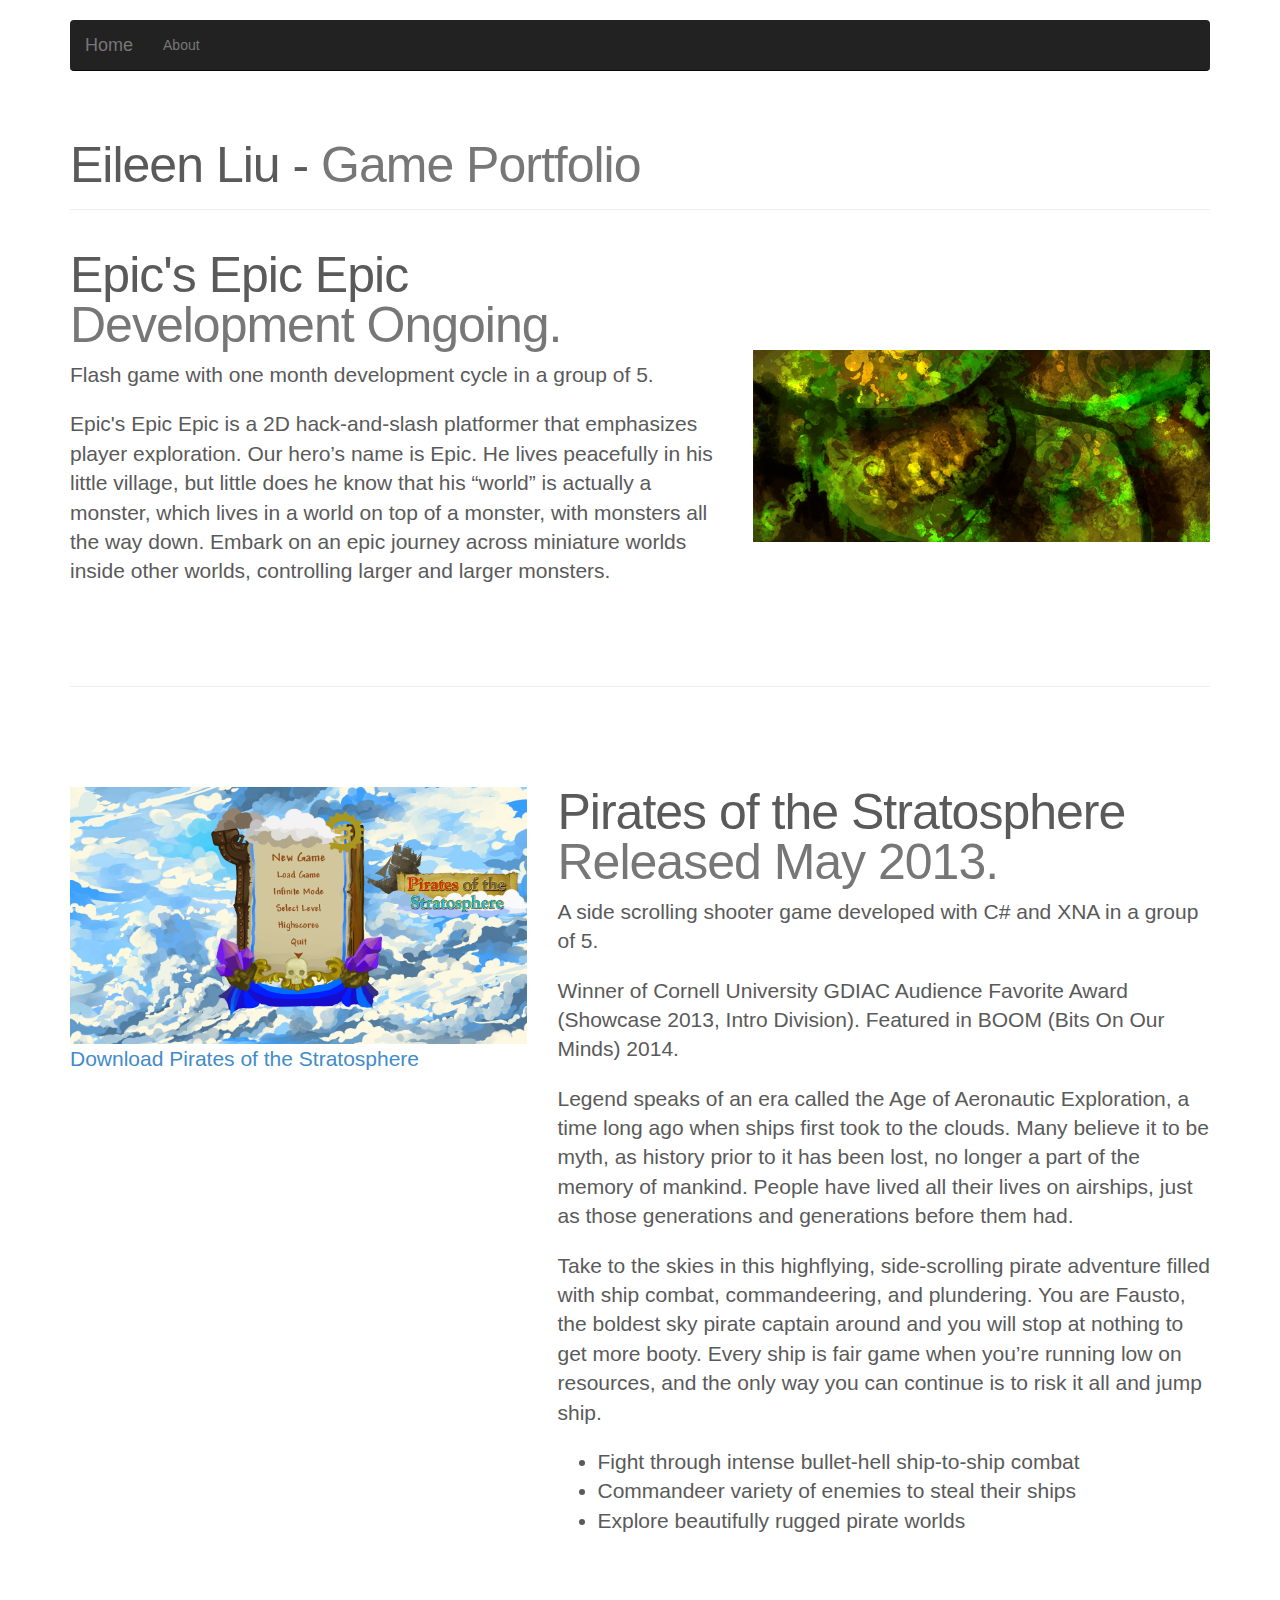
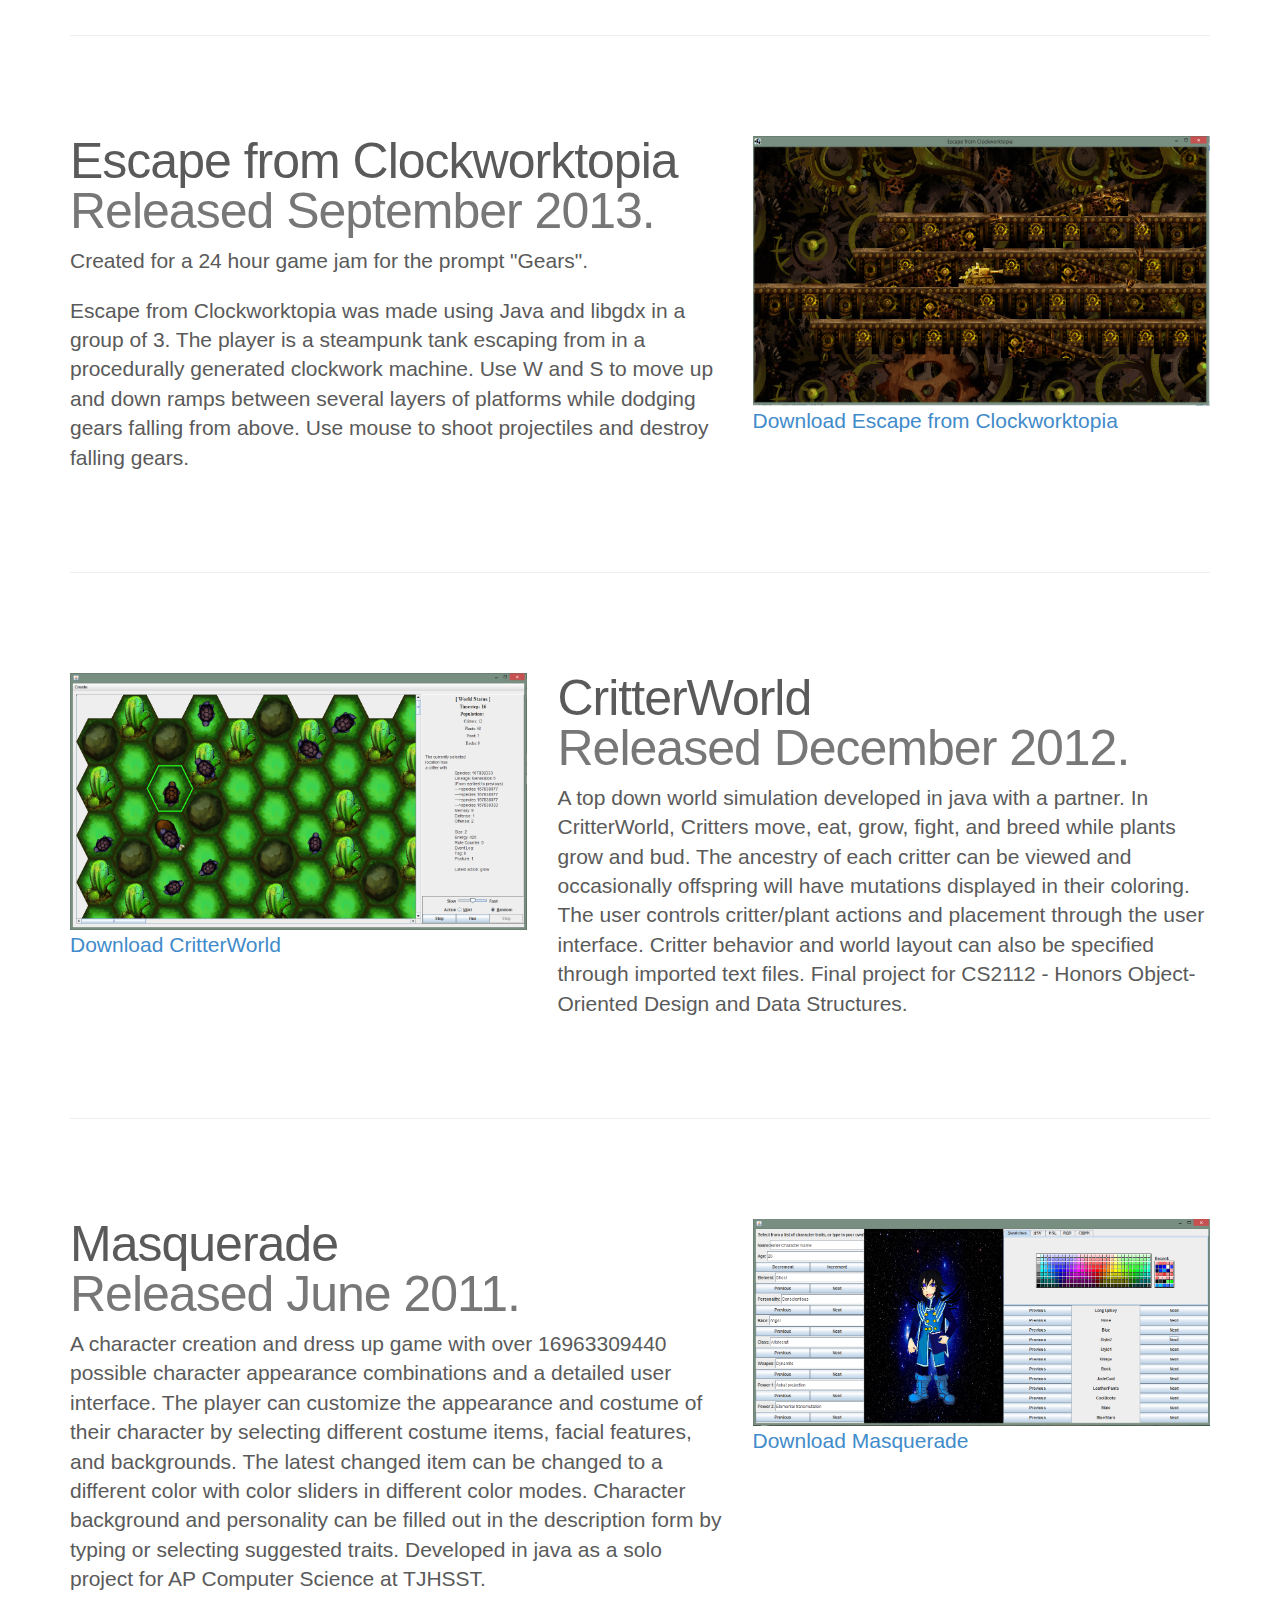
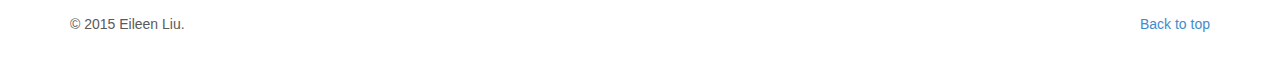
<file: index.html>
<!DOCTYPE html>
<html lang="en"><head>
<meta http-equiv="content-type" content="text/html; charset=UTF-8">
    <meta charset="utf-8">
    <meta http-equiv="X-UA-Compatible" content="IE=edge">
    <meta name="viewport" content="width=device-width, initial-scale=1">
    <meta name="description" content="Game Portfolio">
    <meta name="author" content="Eileen Liu">
   <!-- <link rel="icon" href="http://getbootstrap.com/favicon.ico">-->

    <title>Eileen Liu - Portfolio</title>

    <!-- Bootstrap core CSS -->
    <link href="stylesheets/bootstrap.css" rel="stylesheet">

        <!-- HTML5 shim and Respond.js IE8 support of HTML5 elements and media queries -->
    <!--[if lt IE 9]>
      <script src="https://oss.maxcdn.com/html5shiv/3.7.2/html5shiv.min.js"></script>
      <script src="https://oss.maxcdn.com/respond/1.4.2/respond.min.js"></script>
    <![endif]-->

    <!-- Custom styles for this template -->
    <link href="stylesheets/carousel.css" rel="stylesheet">
  <style type="text/css" id="holderjs-style"></style></head>
<!-- NAVBAR
================================================== -->
  <body>
    <div class="navbar-wrapper">
      <div class="container">
        <div class="navbar navbar-inverse navbar-static-top" role="navigation">
          <div class="container">
            <div class="navbar-header">
              <button type="button" class="navbar-toggle collapsed" data-toggle="collapse" data-target=".navbar-collapse">
                <span class="sr-only">Toggle navigation</span>
                <span class="icon-bar"></span>
                <span class="icon-bar"></span>
                <span class="icon-bar"></span>
              </button>
              <a class="navbar-brand" href="#">Home</a>
            </div>
            <div class="navbar-collapse collapse">
              <ul class="nav navbar-nav">
<!--               <li class="active"><a href="#">Home</a></li>-->
                <li><a href="about.html">About</a></li>
<!--                <li><a href="#contact">Contact</a></li>
                <li class="dropdown">
                  <a href="#" class="dropdown-toggle" data-toggle="dropdown"> Games <span class="caret"></span></a>
                  <ul class="dropdown-menu" role="menu">
                    <li><a href="#">Action</a></li>
                    <li><a href="#">Another action</a></li>
                    <li><a href="#">Something else here</a></li>
                    <li class="divider"></li>
                    <li class="dropdown-header">Nav header</li>
                    <li><a href="#">Separated link</a></li>
                    <li><a href="#">One more separated link</a></li>
                  </ul>
                </li>
                <li><a href="#contact">Programming</a></li>
                <li><a href="#contact">Art</a></li> -->
              </ul>
            </div>
          </div>
        </div>

      </div>
    </div>

    <!-- Marketing messaging and featurettes
    ================================================== -->
    <!-- Wrap the rest of the page in another container to center all the content. -->

    <div class="container marketing">

      <!-- START THE FEATURETTES -->
      <div class="page-header">
        <br/><br/><br/><br/>
        <h2 class="featurette-heading">Eileen Liu - <span class="text-muted"> Game Portfolio</span></h2>
      </div>
      <div class="row featurette">
        <div class="col-md-7">
          <h2 class="featurette-heading">Epic's Epic Epic <br /><span class="text-muted">Development Ongoing.</span></h2>
          <p class="lead">Flash game with one month development cycle in a group of 5. </p>
          <p class="lead">Epic's Epic Epic is a 2D hack-and-slash platformer that emphasizes player exploration. 
          Our hero’s name is Epic. He lives peacefully in his little village, but little does he know that his “world” is actually a monster, which lives in a world on top of a monster, with monsters all the way down. 
          Embark on an epic journey across miniature worlds inside other worlds, controlling larger and larger monsters. </p>
        </div>
        <div class="col-md-5">
          <br/><br/><br/><br/><br/><br/>
          <img src="images/Epic'sEpicEpic.png" class="featurette-image img-responsive">
        </div>
      </div>

      <hr class="featurette-divider">

      <div class="row featurette">
        <div class="col-md-5">
      <!-- 16:9 aspect ratio -->
<!--          <embed width="480" height="270"
            src="http://www.youtube.com/v/d8ma7FJVLNM"> -->

          <br/>
          <img src="images/Pirates.png" class="featurette-image img-responsive">
          <a class="lead" href="games/Pirates of the Stratosphere.zip">Download Pirates of the Stratosphere</a>
        </div>
        
        <div class="col-md-7">
          <h2 class="featurette-heading">Pirates of the Stratosphere <span class="text-muted">Released May 2013.</span></h2>
          <p class="lead">A side scrolling shooter game developed with C# and XNA in a group of 5. </p>
          <p class="lead">Winner of Cornell University GDIAC Audience Favorite Award (Showcase 2013, Intro Division). Featured in BOOM (Bits On Our Minds) 2014. </p>
          <p class="lead">
          Legend speaks of an era called the Age of Aeronautic Exploration, a time long ago when ships first took to the clouds. Many believe it to be myth, as history prior to it has been lost, no longer a part of the memory of mankind. People have lived all their lives on airships, just as those generations and generations before them had. 
          </p>
          <p class="lead">
          Take to the skies in this highflying, side-scrolling pirate adventure filled with ship combat, commandeering, and plundering.  You are Fausto, the boldest sky pirate captain around and you will stop at nothing to get more booty.  Every ship is fair game when you’re running low on resources, and the only way you can continue is to risk it all and jump ship.
          </p>
          <ul class="lead">
            <li>Fight through intense bullet-hell ship-to-ship combat</li>
            <li>Commandeer variety of enemies to steal their ships</li>
            <li>Explore beautifully rugged pirate worlds</li>
          </ul>
        </div>
      </div>

      <hr class="featurette-divider">

      <div class="row featurette">
        <div class="col-md-7">
          <h2 class="featurette-heading">Escape from Clockworktopia <br /><span class="text-muted">Released September 2013.</span></h2>
          <p class="lead">Created for a 24 hour game jam for the prompt "Gears". </p>
          <p class="lead">Escape from Clockworktopia was made using Java and libgdx in a group of 3. The player is a steampunk tank escaping from in a procedurally generated clockwork machine. Use W and S to move up and down ramps between several layers of platforms while dodging gears falling from above. Use mouse to shoot projectiles and destroy falling gears. </p>
        </div>
        <div class="col-md-5">
          <br/>
          <img src="images/EscapefromClockworktopia.png" class="featurette-image img-responsive">
          <a class="lead" href="games/EscapeClockworktopia.jar">Download Escape from Clockworktopia</a>
        </div>
      </div>

      <hr class="featurette-divider">

      <div class="row featurette">
        <div class="col-md-5">
          <br/>
          <img src="images/CritterWorld.png" class="featurette-image img-responsive">
          <a class="lead" href="games/CritterWorld.zip">Download CritterWorld</a>
        </div>
        <div class="col-md-7">
          <h2 class="featurette-heading">CritterWorld <br /><span class="text-muted">Released December 2012.</span></h2>
          <p class="lead">A top down world simulation developed in java with a partner. In CritterWorld, Critters move, eat, grow, fight, and breed while plants grow and bud. The ancestry of each critter can be viewed and occasionally offspring will have mutations displayed in their coloring. The user controls critter/plant actions and placement through the user interface. Critter behavior and world layout can also be specified through imported text files. Final project for CS2112 - Honors Object-Oriented Design and Data Structures. 
           </p>
        </div>
      </div>
      
      <hr class="featurette-divider">

      <div class="row featurette">
        <div class="col-md-7">
          <h2 class="featurette-heading">Masquerade <br /><span class="text-muted">Released June 2011.</span></h2>
          <p class="lead">A character creation and dress up game with over 16963309440 possible character appearance combinations and a detailed user interface. The player can customize the appearance and costume of their character by selecting different costume items, facial features, and backgrounds. The latest changed item can be changed to a different color with color sliders in different color modes. Character background and personality can be filled out in the description form by typing or selecting suggested traits. Developed in java as a solo project for AP Computer Science at TJHSST.</p>
        </div>
        <div class="col-md-5">
          <br/>
          <img src="images/Masquerade.png" class="featurette-image img-responsive">
          <a class="lead" href="games/Masquerade.zip">Download Masquerade</a>
        </div>
      </div>

      <!-- /END THE FEATURETTES -->
      
      <!-- FOOTER -->
      <footer>
        <p class="pull-right"><a href="#">Back to top</a></p>
        <p>© 2015 Eileen Liu. </p>
      </footer>

    </div><!-- /.container -->


    <!-- Bootstrap core JavaScript
    ================================================== -->
    <!-- Placed at the end of the document so the pages load faster -->
    <script src="javascripts/jquery.js"></script>
    <script src="javascripts/bootstrap.js"></script>
    <script src="javascripts/docs.js"></script>
    <!-- IE10 viewport hack for Surface/desktop Windows 8 bug -->
    <script src="javascripts/ie10-viewport-bug-workaround.js"></script>
  
</body></html>
</file>
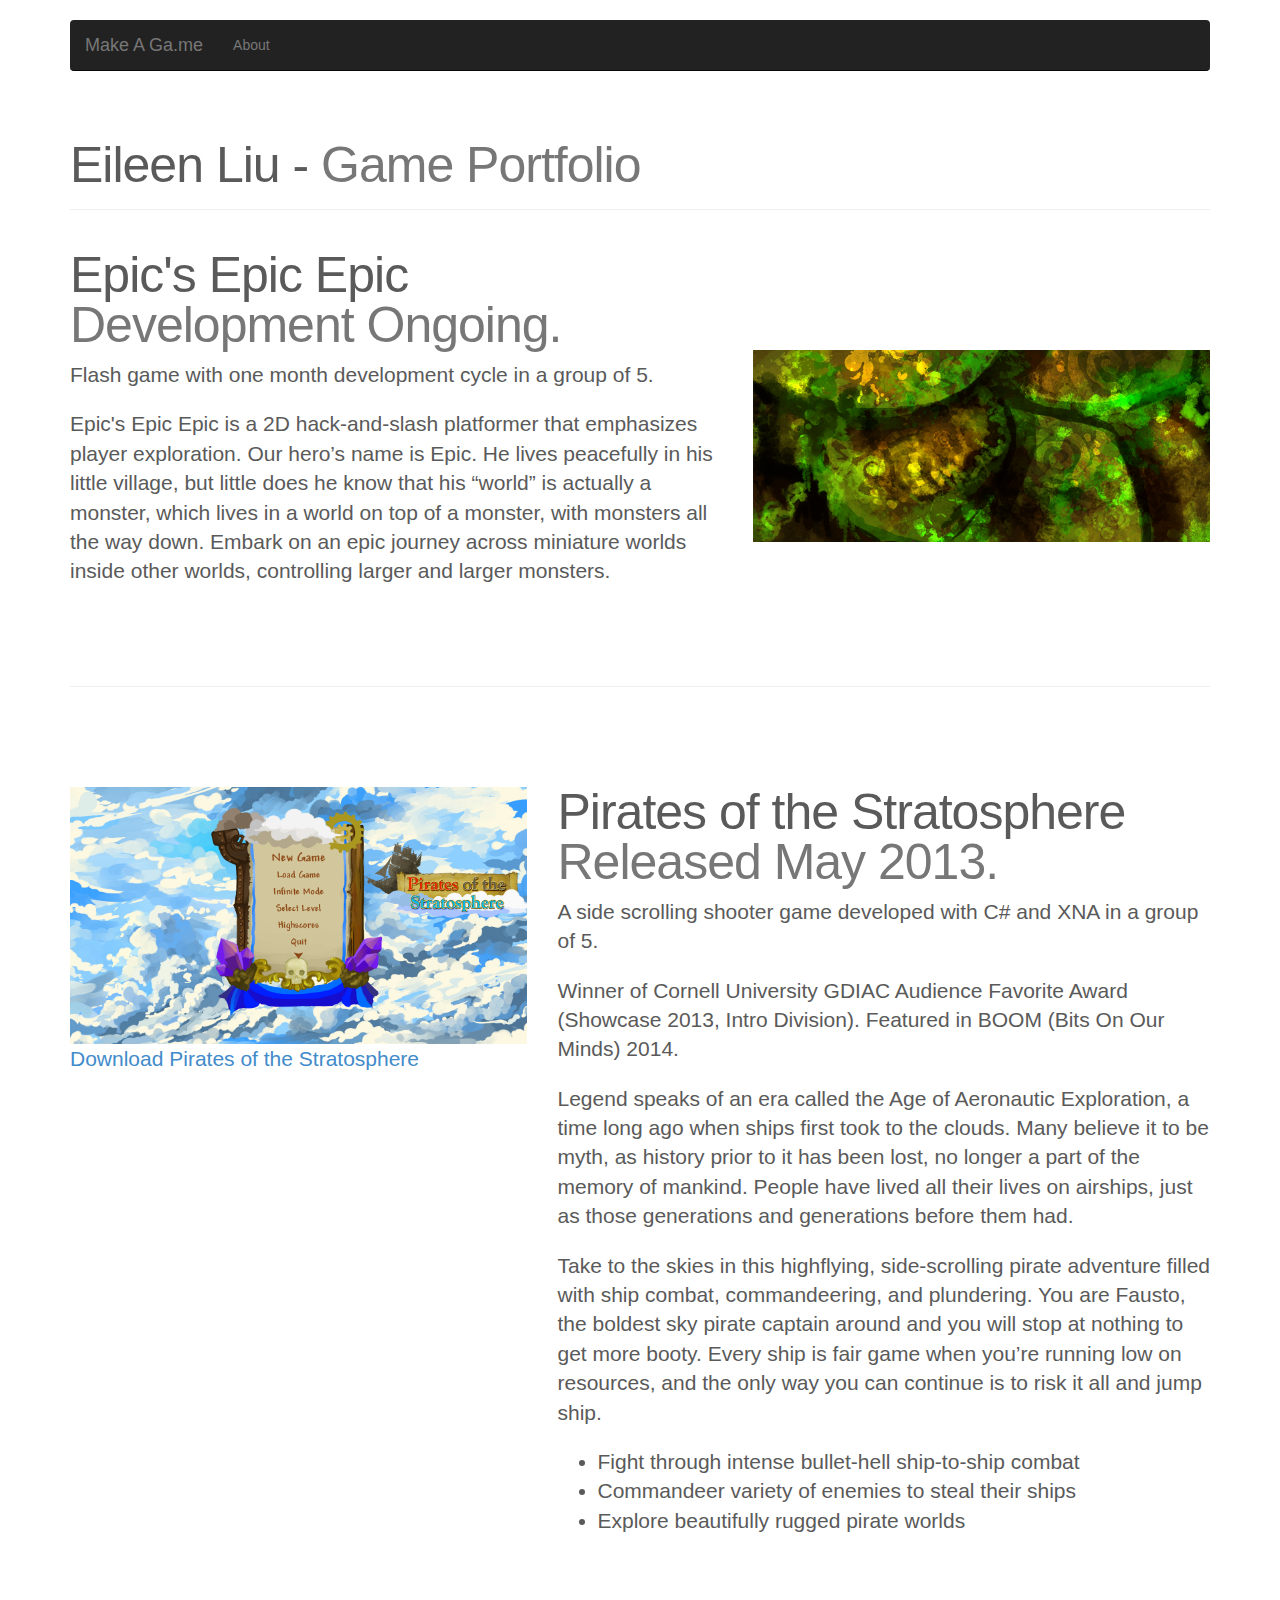
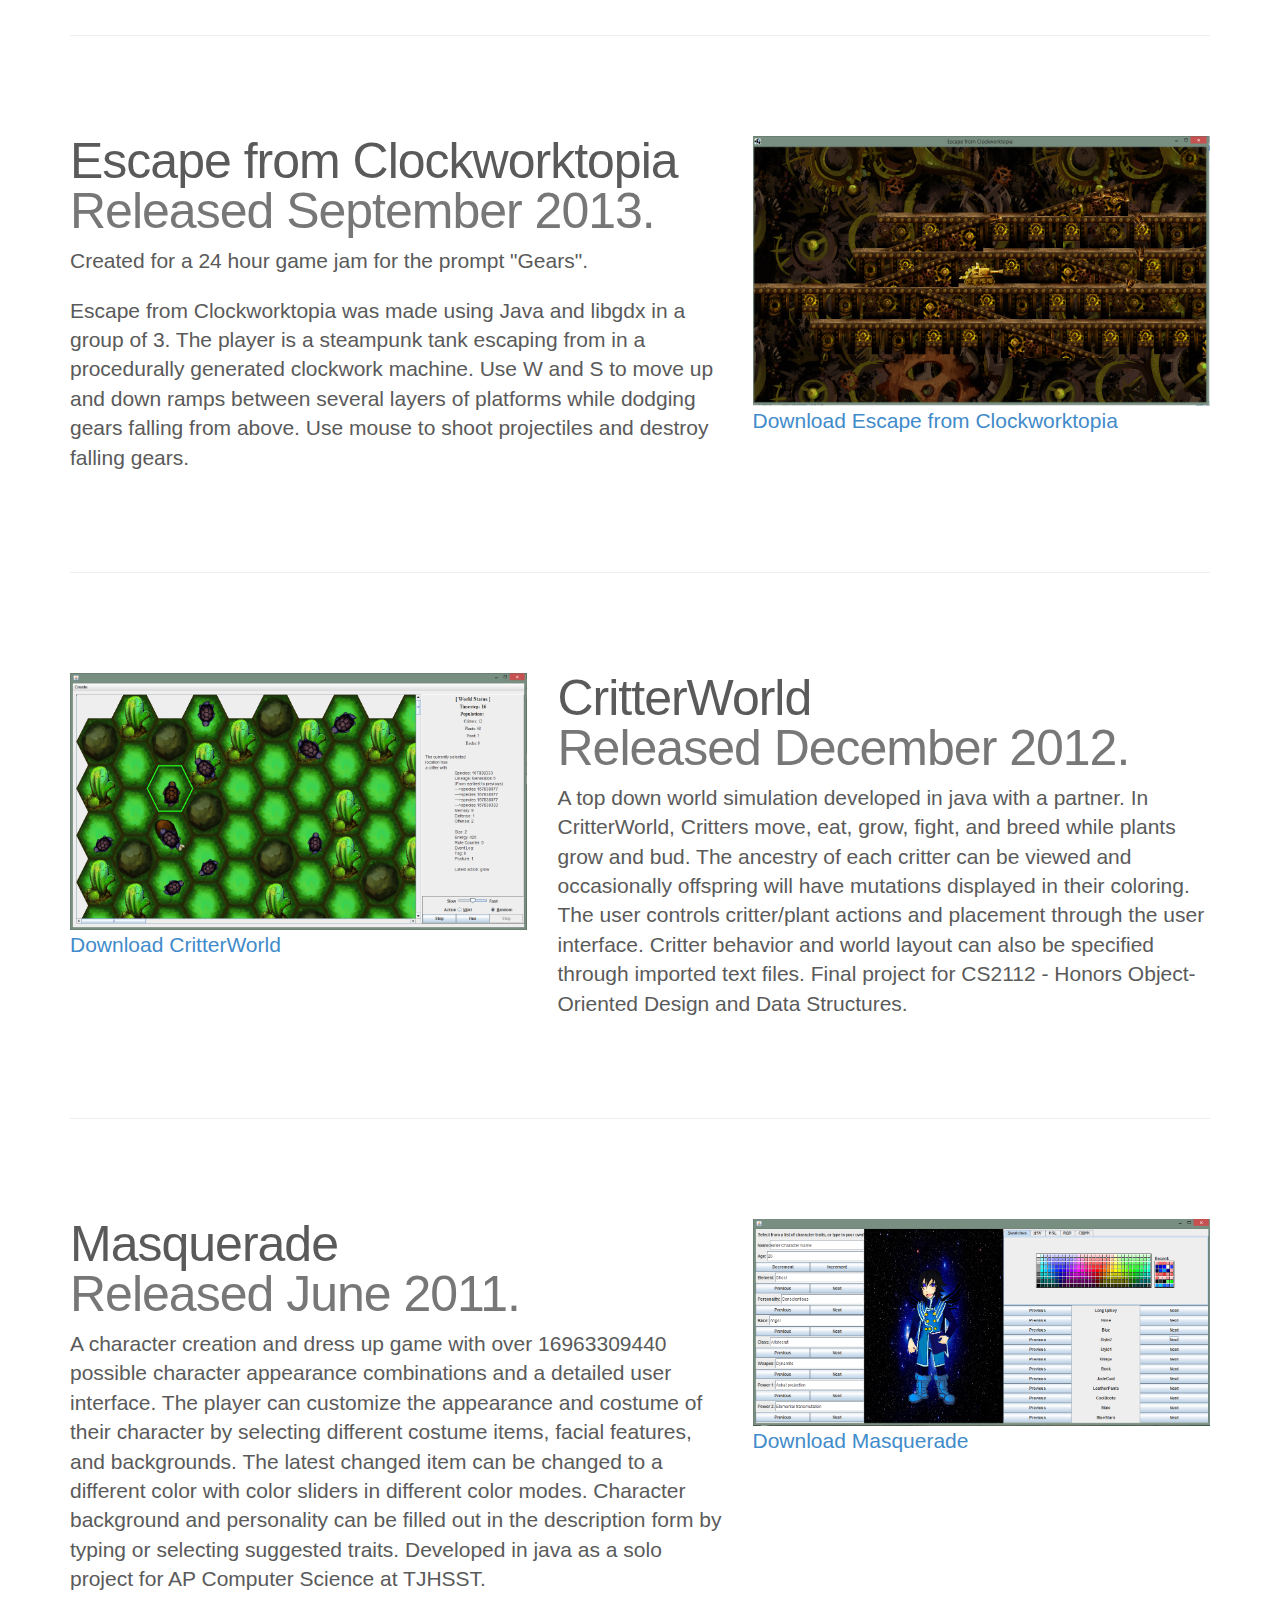
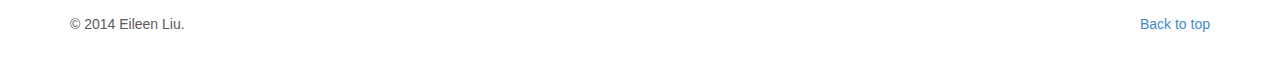
<file: projects.html>
<!DOCTYPE html>
<html lang="en"><head>
<meta http-equiv="content-type" content="text/html; charset=UTF-8">
    <meta charset="utf-8">
    <meta http-equiv="X-UA-Compatible" content="IE=edge">
    <meta name="viewport" content="width=device-width, initial-scale=1">
    <meta name="description" content="Game Portfolio">
    <meta name="author" content="Eileen Liu">
   <!-- <link rel="icon" href="http://getbootstrap.com/favicon.ico">-->

    <title>Make a Ga.me - Eileen Liu - Game Portfolio</title>

    <!-- Bootstrap core CSS -->
    <link href="stylesheets/bootstrap.css" rel="stylesheet">

        <!-- HTML5 shim and Respond.js IE8 support of HTML5 elements and media queries -->
    <!--[if lt IE 9]>
      <script src="https://oss.maxcdn.com/html5shiv/3.7.2/html5shiv.min.js"></script>
      <script src="https://oss.maxcdn.com/respond/1.4.2/respond.min.js"></script>
    <![endif]-->

    <!-- Custom styles for this template -->
    <link href="stylesheets/carousel.css" rel="stylesheet">
  <style type="text/css" id="holderjs-style"></style></head>
<!-- NAVBAR
================================================== -->
  <body>
    <div class="navbar-wrapper">
      <div class="container">
        <div class="navbar navbar-inverse navbar-static-top" role="navigation">
          <div class="container">
            <div class="navbar-header">
              <button type="button" class="navbar-toggle collapsed" data-toggle="collapse" data-target=".navbar-collapse">
                <span class="sr-only">Toggle navigation</span>
                <span class="icon-bar"></span>
                <span class="icon-bar"></span>
                <span class="icon-bar"></span>
              </button>
              <a class="navbar-brand" href="#">Make A Ga.me</a>
            </div>
            <div class="navbar-collapse collapse">
              <ul class="nav navbar-nav">
<!--               <li class="active"><a href="#">Home</a></li>-->
                <li><a href="about.html">About</a></li>
<!--                <li><a href="#contact">Contact</a></li>
                <li class="dropdown">
                  <a href="#" class="dropdown-toggle" data-toggle="dropdown"> Games <span class="caret"></span></a>
                  <ul class="dropdown-menu" role="menu">
                    <li><a href="#">Action</a></li>
                    <li><a href="#">Another action</a></li>
                    <li><a href="#">Something else here</a></li>
                    <li class="divider"></li>
                    <li class="dropdown-header">Nav header</li>
                    <li><a href="#">Separated link</a></li>
                    <li><a href="#">One more separated link</a></li>
                  </ul>
                </li>
                <li><a href="#contact">Programming</a></li>
                <li><a href="#contact">Art</a></li> -->
              </ul>
            </div>
          </div>
        </div>

      </div>
    </div>

    <!-- Marketing messaging and featurettes
    ================================================== -->
    <!-- Wrap the rest of the page in another container to center all the content. -->

    <div class="container marketing">

      <!-- START THE FEATURETTES -->
      <div class="page-header">
        <br/><br/><br/><br/>
        <h2 class="featurette-heading">Eileen Liu - <span class="text-muted"> Game Portfolio</span></h2>
      </div>
      <div class="row featurette">
        <div class="col-md-7">
          <h2 class="featurette-heading">Epic's Epic Epic <br /><span class="text-muted">Development Ongoing.</span></h2>
          <p class="lead">Flash game with one month development cycle in a group of 5. </p>
          <p class="lead">Epic's Epic Epic is a 2D hack-and-slash platformer that emphasizes player exploration. 
          Our hero’s name is Epic. He lives peacefully in his little village, but little does he know that his “world” is actually a monster, which lives in a world on top of a monster, with monsters all the way down. 
          Embark on an epic journey across miniature worlds inside other worlds, controlling larger and larger monsters. </p>
        </div>
        <div class="col-md-5">
          <br/><br/><br/><br/><br/><br/>
          <img src="images/Epic'sEpicEpic.png" class="featurette-image img-responsive">
        </div>
      </div>

      <hr class="featurette-divider">

      <div class="row featurette">
        <div class="col-md-5">
      <!-- 16:9 aspect ratio -->
<!--          <embed width="480" height="270"
            src="http://www.youtube.com/v/d8ma7FJVLNM"> -->

          <br/>
          <img src="images/Pirates.png" class="featurette-image img-responsive">
          <a class="lead" href="games/Pirates of the Stratosphere.zip">Download Pirates of the Stratosphere</a>
        </div>
        
        <div class="col-md-7">
          <h2 class="featurette-heading">Pirates of the Stratosphere <span class="text-muted">Released May 2013.</span></h2>
          <p class="lead">A side scrolling shooter game developed with C# and XNA in a group of 5. </p>
          <p class="lead">Winner of Cornell University GDIAC Audience Favorite Award (Showcase 2013, Intro Division). Featured in BOOM (Bits On Our Minds) 2014. </p>
          <p class="lead">
          Legend speaks of an era called the Age of Aeronautic Exploration, a time long ago when ships first took to the clouds. Many believe it to be myth, as history prior to it has been lost, no longer a part of the memory of mankind. People have lived all their lives on airships, just as those generations and generations before them had. 
          </p>
          <p class="lead">
          Take to the skies in this highflying, side-scrolling pirate adventure filled with ship combat, commandeering, and plundering.  You are Fausto, the boldest sky pirate captain around and you will stop at nothing to get more booty.  Every ship is fair game when you’re running low on resources, and the only way you can continue is to risk it all and jump ship.
          </p>
          <ul class="lead">
            <li>Fight through intense bullet-hell ship-to-ship combat</li>
            <li>Commandeer variety of enemies to steal their ships</li>
            <li>Explore beautifully rugged pirate worlds</li>
          </ul>
        </div>
      </div>

      <hr class="featurette-divider">

      <div class="row featurette">
        <div class="col-md-7">
          <h2 class="featurette-heading">Escape from Clockworktopia <br /><span class="text-muted">Released September 2013.</span></h2>
          <p class="lead">Created for a 24 hour game jam for the prompt "Gears". </p>
          <p class="lead">Escape from Clockworktopia was made using Java and libgdx in a group of 3. The player is a steampunk tank escaping from in a procedurally generated clockwork machine. Use W and S to move up and down ramps between several layers of platforms while dodging gears falling from above. Use mouse to shoot projectiles and destroy falling gears. </p>
        </div>
        <div class="col-md-5">
          <br/>
          <img src="images/EscapefromClockworktopia.png" class="featurette-image img-responsive">
          <a class="lead" href="games/EscapeClockworktopia.jar">Download Escape from Clockworktopia</a>
        </div>
      </div>

      <hr class="featurette-divider">

      <div class="row featurette">
        <div class="col-md-5">
          <br/>
          <img src="images/CritterWorld.png" class="featurette-image img-responsive">
          <a class="lead" href="games/CritterWorld.zip">Download CritterWorld</a>
        </div>
        <div class="col-md-7">
          <h2 class="featurette-heading">CritterWorld <br /><span class="text-muted">Released December 2012.</span></h2>
          <p class="lead">A top down world simulation developed in java with a partner. In CritterWorld, Critters move, eat, grow, fight, and breed while plants grow and bud. The ancestry of each critter can be viewed and occasionally offspring will have mutations displayed in their coloring. The user controls critter/plant actions and placement through the user interface. Critter behavior and world layout can also be specified through imported text files. Final project for CS2112 - Honors Object-Oriented Design and Data Structures. 
           </p>
        </div>
      </div>
      
      <hr class="featurette-divider">

      <div class="row featurette">
        <div class="col-md-7">
          <h2 class="featurette-heading">Masquerade <br /><span class="text-muted">Released June 2011.</span></h2>
          <p class="lead">A character creation and dress up game with over 16963309440 possible character appearance combinations and a detailed user interface. The player can customize the appearance and costume of their character by selecting different costume items, facial features, and backgrounds. The latest changed item can be changed to a different color with color sliders in different color modes. Character background and personality can be filled out in the description form by typing or selecting suggested traits. Developed in java as a solo project for AP Computer Science at TJHSST.</p>
        </div>
        <div class="col-md-5">
          <br/>
          <img src="images/Masquerade.png" class="featurette-image img-responsive">
          <a class="lead" href="games/Masquerade.zip">Download Masquerade</a>
        </div>
      </div>

      <!-- /END THE FEATURETTES -->
      
      <!-- FOOTER -->
      <footer>
        <p class="pull-right"><a href="#">Back to top</a></p>
        <p>© 2014 Eileen Liu. </p>
      </footer>

    </div><!-- /.container -->


    <!-- Bootstrap core JavaScript
    ================================================== -->
    <!-- Placed at the end of the document so the pages load faster -->
    <script src="javascripts/jquery.js"></script>
    <script src="javascripts/bootstrap.js"></script>
    <script src="javascripts/docs.js"></script>
    <!-- IE10 viewport hack for Surface/desktop Windows 8 bug -->
    <script src="javascripts/ie10-viewport-bug-workaround.js"></script>
  
</body></html>
</file>
<file: stylesheets/carousel.css>
/* GLOBAL STYLES
-------------------------------------------------- */
/* Padding below the footer and lighter body text */

body {
  padding-bottom: 40px;
  color: #5a5a5a;
}



/* CUSTOMIZE THE NAVBAR
-------------------------------------------------- */

/* Special class on .container surrounding .navbar, used for positioning it into place. */
.navbar-wrapper {
  position: absolute;
  top: 0;
  right: 0;
  left: 0;
  z-index: 20;
}

/* Flip around the padding for proper display in narrow viewports */
.navbar-wrapper > .container {
  padding-right: 0;
  padding-left: 0;
}
.navbar-wrapper .navbar {
  padding-right: 15px;
  padding-left: 15px;
}
.navbar-wrapper .navbar .container {
  width: auto;
}


/* CUSTOMIZE THE CAROUSEL
-------------------------------------------------- */

/* Carousel base class */
.carousel {
  height: 500px;
  margin-bottom: 60px;
}
/* Since positioning the image, we need to help out the caption */
.carousel-caption {
  z-index: 10;
}

/* Declare heights because of positioning of img element */
.carousel .item {
  height: 500px;
  background-color: #777;
}
.carousel-inner > .item > img {
  position: absolute;
  top: 0;
  left: 0;
  min-width: 100%;
  height: 500px;
}



/* MARKETING CONTENT
-------------------------------------------------- */

/* Center align the text within the three columns below the carousel */
.marketing .col-lg-4 {
  margin-bottom: 20px;
  text-align: center;
}
.marketing h2 {
  font-weight: normal;
}
.marketing .col-lg-4 p {
  margin-right: 10px;
  margin-left: 10px;
}


/* Featurettes
------------------------- */

.featurette-divider {
  margin: 80px 0; /* Space out the Bootstrap <hr> more */
}

/* Thin out the marketing headings */
.featurette-heading {
  font-weight: 300;
  line-height: 1;
  letter-spacing: -1px;
}



/* RESPONSIVE CSS
-------------------------------------------------- */

@media (min-width: 768px) {

  /* Navbar positioning foo */
  .navbar-wrapper {
    margin-top: 20px;
  }
  .navbar-wrapper .container {
    padding-right: 15px;
    padding-left: 15px;
  }
  .navbar-wrapper .navbar {
    padding-right: 0;
    padding-left: 0;
  }

  /* The navbar becomes detached from the top, so we round the corners */
  .navbar-wrapper .navbar {
    border-radius: 4px;
  }

  /* Bump up size of carousel content */
  .carousel-caption p {
    margin-bottom: 20px;
    font-size: 21px;
    line-height: 1.4;
  }

  .featurette-heading {
    font-size: 50px;
  }
}

@media (min-width: 992px) {
  .featurette-heading {
    margin-top: 20px;
  }
}
</file>
